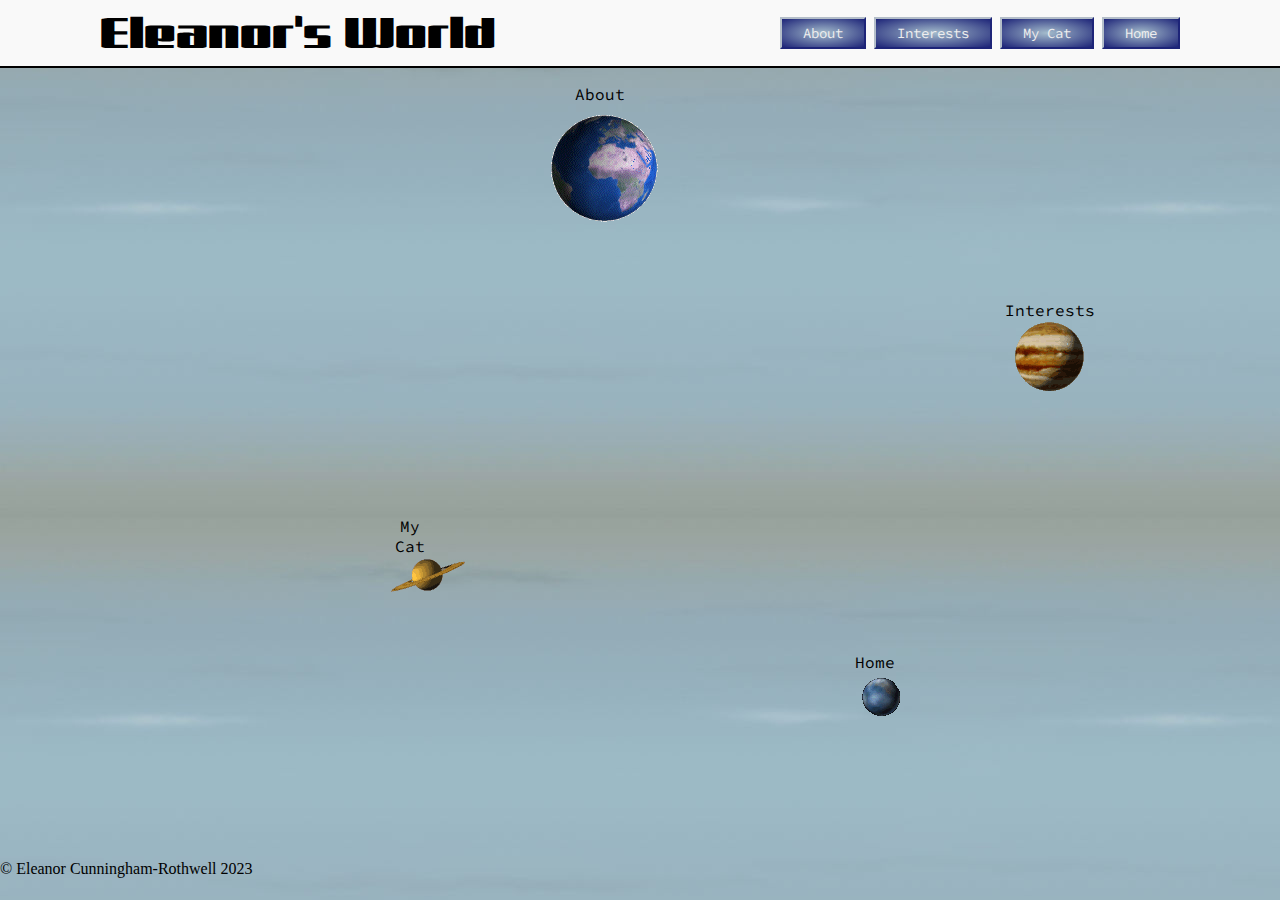
<file: index.html>
<!DOCTYPE html>
<html lang="en">
  <head>
    <meta charset="utf-8">
    <meta name="viewport" content="width=device-width, initial-scale=1.0">
    <link href="style.css" rel="stylesheet">
    <title>Welcome</title>
    <link rel="preconnect" href="https://fonts.googleapis.com">
    <link rel="preconnect" href="https://fonts.gstatic.com" crossorigin>
    <link href="https://fonts.googleapis.com/css2?family=Gajraj+One&display=swap" rel="stylesheet">
      
<link rel="preconnect" href="https://fonts.googleapis.com"> 
<link rel="preconnect" href="https://fonts.gstatic.com" crossorigin> 
<link href="https://fonts.googleapis.com/css2?family=Source+Code+Pro:wght@900&display=swap" rel="stylesheet">

    <link rel="preconnect" href="https://fonts.googleapis.com">
    <link rel="preconnect" href="https://fonts.gstatic.com" crossorigin>
   
  </head>
  <body>
    <div id="page-container">
      <div id="content-wrap">
      <div id="header">
        <div id="icon">
          <header>Eleanor's World</header>
        </div>
        <div id="nav">
          <ul>
            <li><a href="about.html">About</a></li>
            <li><a href="interests.html">Interests</a></li>
            <li><a href="mycat.html">My Cat</a></li>
            <li><a href="index.html">Home</a></li>
          </ul>
        </div>
      </div>
      <div id="planet3">
      <figure>
      <figcaption> About </figcaption>
      <a href="about.html"><img src="images/planet3.gif" alt="spinningearth"></a></figure></div>
      <div id="planet5">
      <figure>
      <figcaption>Interests</figcaption>
      <a href="interests.html"><img src="images/planet5.gif" alt="spinningjupiter"></a></figure></div>
      <div id="planet6">
      <figure>
      <figcaption>My Cat</figcaption>
      <a href="mycat.html"><img src="images/planet6.gif" alt="spinningsaturn"></a></figure></div>
      <div id="planet7">
      <figure>
      <figcaption>Home</figcaption>
      <a href="index.html"><img src="images/planet7.gif" alt="spinningsmallplanet"></a></figure></div>
      </div>
    <footer id="footer"><span>&#169;</span> Eleanor Cunningham-Rothwell 2023 </footer>
    </div>
  </body>
</html>
</file>
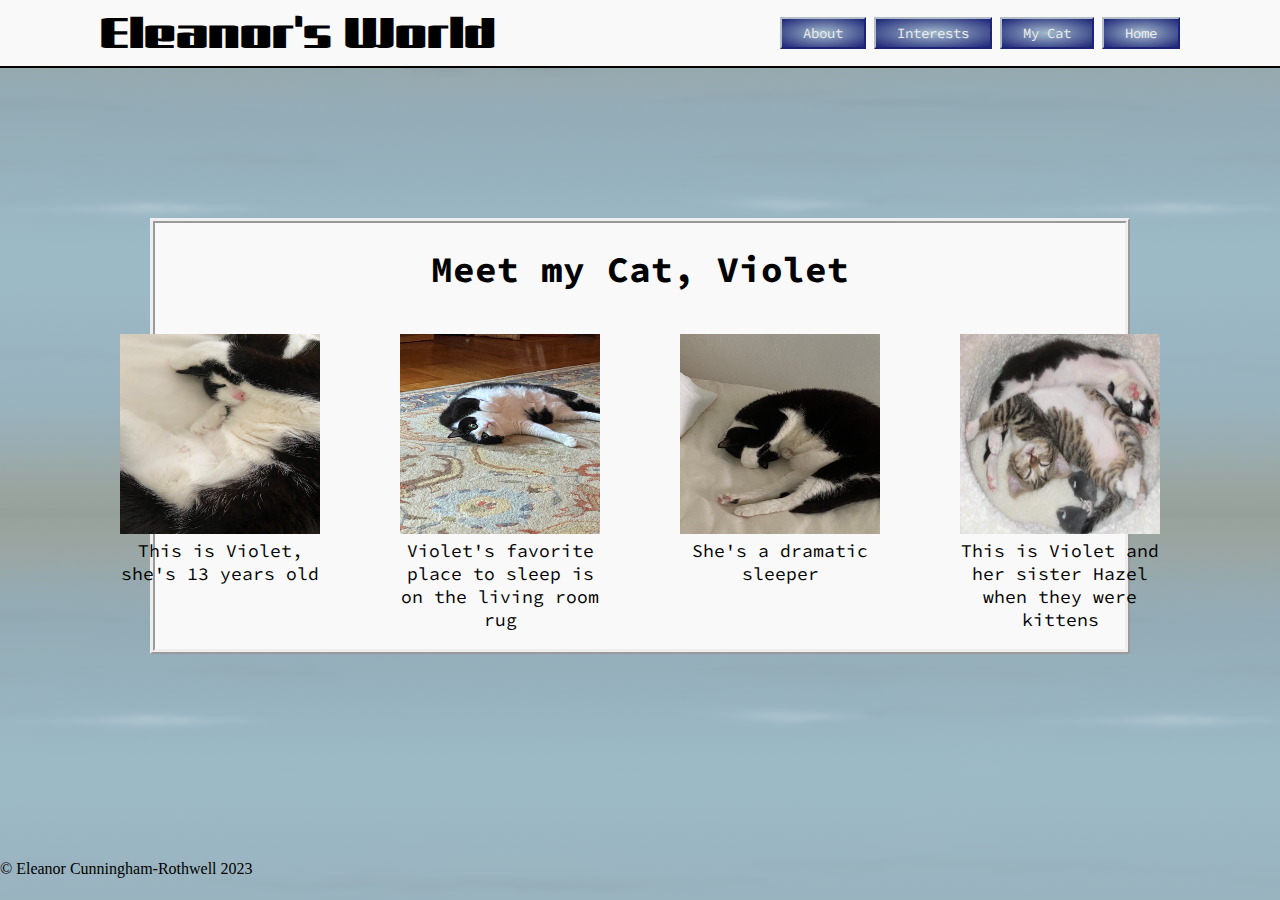
<file: mycat.html>
<!DOCTYPE html>
<html lang="en">
    <head>
        <meta charset="utf-8">
        <meta name="viewport" content="width=device-width, initial-scale=1.0">
        <title>My Cat</title>
        <link href="style.css" rel="stylesheet">
        <link rel="preconnect" href="https://fonts.googleapis.com">
        <link rel="preconnect" href="https://fonts.gstatic.com" crossorigin>
        <link rel="preconnect" href="https://fonts.googleapis.com"> 
        <link rel="preconnect" href="https://fonts.gstatic.com" crossorigin> 
        <link href="https://fonts.googleapis.com/css2?family=Source+Code+Pro:wght@900&display=swap" rel="stylesheet">
          <link href="https://fonts.googleapis.com/css2?family=Gajraj+One&display=swap"
      rel="stylesheet">

     </head>
     <body>
     <div id="page-container">
     <div id="content-wrap">
        <div id="header">
            <div id="icon">
              <header>Eleanor's World</header>
            </div>
            <div id="nav">
              <ul>
                <li><a href="about.html">About</a></li>
                <li><a href="interests.html">Interests</a></li>
                <li><a href="mycat.html">My Cat</a></li>
                <li><a href="index.html">Home</a></li>
              </ul>
            </div>
          </div>
          <div id="catpage">
          <h1> Meet my Cat, Violet</h1>
            <div class="image-container">
            <figure>
             <img src="images/violet1.jpeg" width="200" height="200" alt="cat sleeping">
            <figcaption>This is Violet, she's 13 years old</figcaption>
             </figure>
            <figure>
                <img src="images/violet3.jpeg" width="200" height="200" alt="cat lying on a rug">
                <figcaption>Violet's favorite place to sleep is on the living room rug</figcaption>
            </figure>
            <figure>
                <img src="images/violet2.jpeg" width="200" height="200" alt="cat sleeping with paw on face">
                <figcaption>She's a dramatic sleeper</figcaption>
            </figure>
            <figure>
                <img src="images/violethazel.JPG" width="200" height="200" alt="two kittens sleeping">
                <figcaption>This is Violet and her sister Hazel when they were kittens</figcaption>
            </figure>
            </div>
           </div>
           </div>
          <footer id="footer"><span>&#169;</span> Eleanor Cunningham-Rothwell 2023 </footer>
          </div>
     </body>
</html>
</file>
<file: style.css>
body {
  background-image: url(images/uranus.jpg);
  background-repeat: repeat;
  margin: 0;
  padding: 0;
}

h1, p {
  font-family: 'Source Code Pro', monospace;
  text-align: center;
}


h1:hover {
  color: blue;
}

#icon {
  font-family: "Gajraj One", cursive;
  font-size: 45px;
  flex: auto;
  margin: 0;
  padding: 0;
}

#header {
  display: flex;
  justify-content: space-between;
  padding: 0 100px;
  background-color: #f9f9f9;
  border-bottom: 2px solid black;
  align-items: center;
}

#nav {
  list-style-type: none;
  font-family: 'Source Code Pro', monospace;
  font-size: 14px;
  text-align: center;
  display: flex;
}

#nav li {
  display: inline-block;
  padding: 0px;
  flex: auto;
}

@media (max-width: 1200px) {
  #header {
    flex-direction: column;
    padding: 0 15px;
  }
}
/*Nav bar styled to look vaguely 90's - inspired by the blocky look of webpages then*/
#nav a {
  text-decoration: none;
  padding: 5px 21px;
  background: radial-gradient(#a4bccc, #1d2478);
  color: #eee;
  border-top: 2px solid #b4bec9;
  border-right: 2px solid #1d2478;
  border-bottom: 2px solid #1d2478;
  border-left: 2px solid #b4bec9;
}

#nav a:hover {
  background: #878585;
  color: #000;
  border-top: 2px solid #aca7a7;
  border-right: 2px solid #d4d2d2;
  border-bottom: 2px solid #d4d2d2;
  border-left: 2px solid #aca7a7;
}

#nav,
#icon {
  display: flex;
  flex-direction: column;
  justify-content: space-between;
}
/*I was really inspired by Geocities here*/
#planet3 {
margin-left: 500px;
height: 200px;
width: 200px;
}

#planet5 {
margin-left: 950px;
margin-top: 0px;
height: 200px;
width: 200px;

}

#planet6 {
margin-left: 350px;
height: 120px;
width: 120px;
}

#planet7 {
margin-left: 800px;
margin-bottom: auto;
height: 150px;
width: 150px;
}

figure {
text-align: center;
font-family: 'Source Code Pro', monospace;
}

#bookbanner {
text-align: center;
}

#interestpage, #aboutpage, #catpage {

  margin-top: 150px;
  margin-left: 150px;
  margin-right: 150px;
  border-style: ridge;
  border-width: 5px 5px;
  font-size: large;
  background-color: #f9f9f9;
}

table, th, td, tr {
padding: 15px;
text-align: center;
margin-left: 225px;
}

.image-container {
  display: flex;
  justify-content: center;
}

#footer {
  position: absolute;
  bottom: 0;
  width: 100%;
  height: 2.5rem;
}

#page-container {
position: relative;
min-height: 100vh;
}

#content-wrap {
padding-bottom: 2.5rem;
}
</file>
